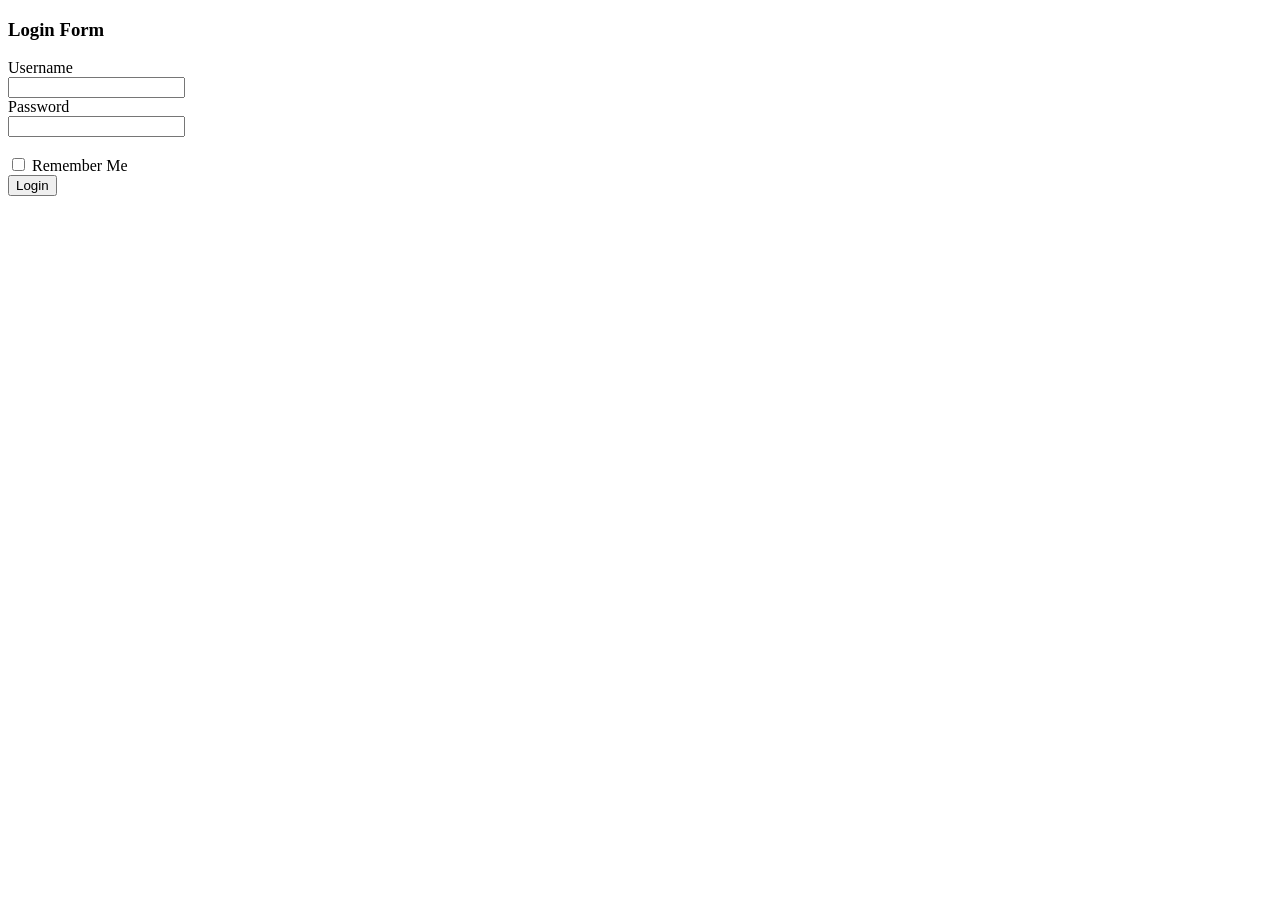
<file: form.html>
<!DOCTYPE html>
<html lang="en">
<head>
  <meta charset="UTF-8">
  <meta name="viewport" content="width=device-width, initial-scale=1.0">
  <title>Form Demo</title>
</head>
<body>
  <h3>Login Form</h3>
  <form>
    <label form="username">Username</label><br>
    <input type="text" name="username"><br>
    <label form="password">Password</label><br>
    <input type="password" name="password"><br><br>
    <input type="checkbox" name="remember"> Remember Me<br>
    <input type="submit" value="Login">
  </form>
</body>
</html>
</file>
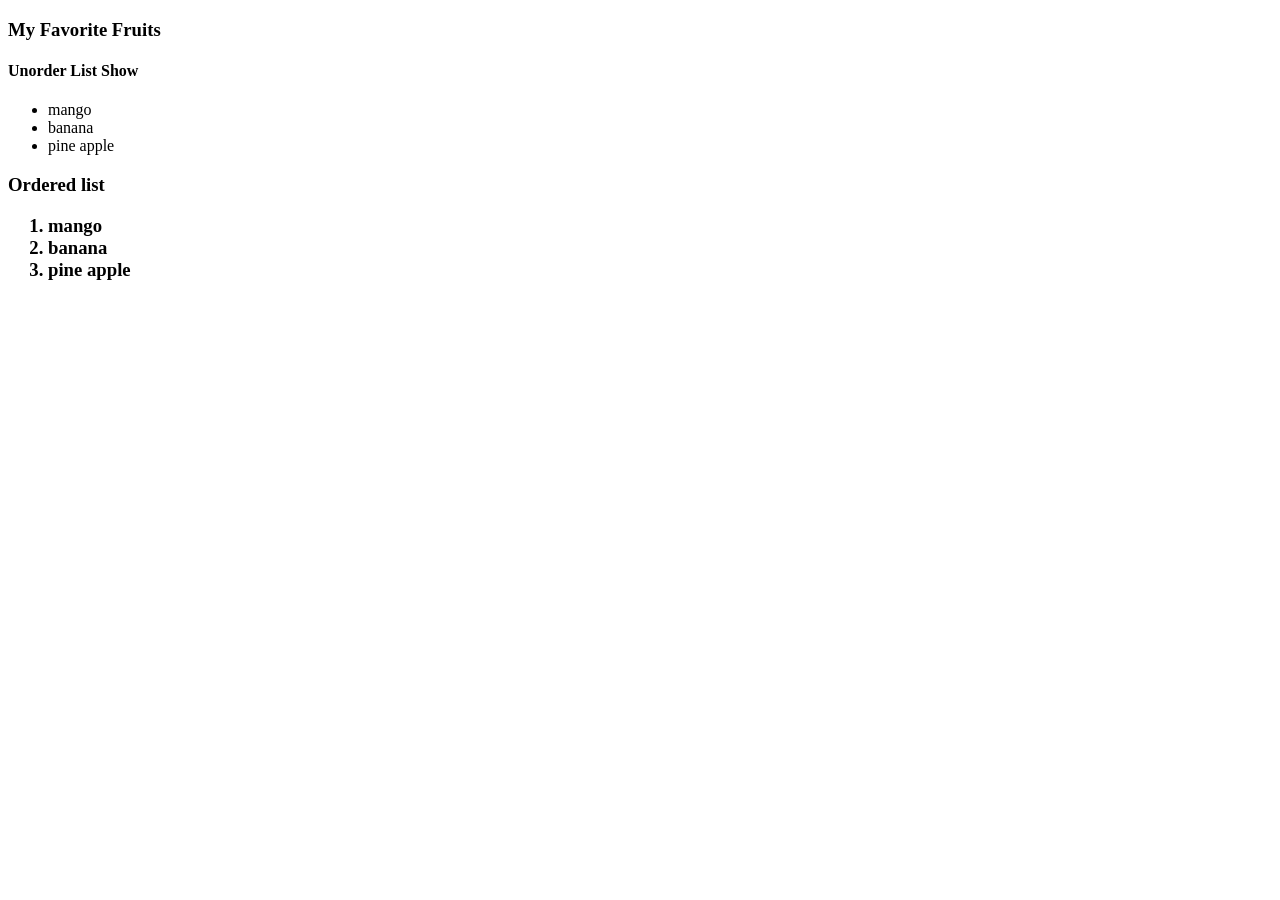
<file: list.html>
<!DOCTYPE html>
<html lang="en">
<head>
  <meta charset="UTF-8">
  <meta name="viewport" content="width=device-width, initial-scale=1.0">
  <title>List Demo</title>
</head>
<body>
  <h3>My Favorite Fruits</h3>
  <h4>Unorder List Show</h4>
  <ul>
    <li>mango</li>
    <li>banana</li>
    <li>pine apple</li>
  </ul>
  <h3>Ordered list<h3>
  <ol>
    <li>mango</li>
    <li>banana</li>
    <li>pine apple</li>
  </ol>
</body>
</html>
</file>
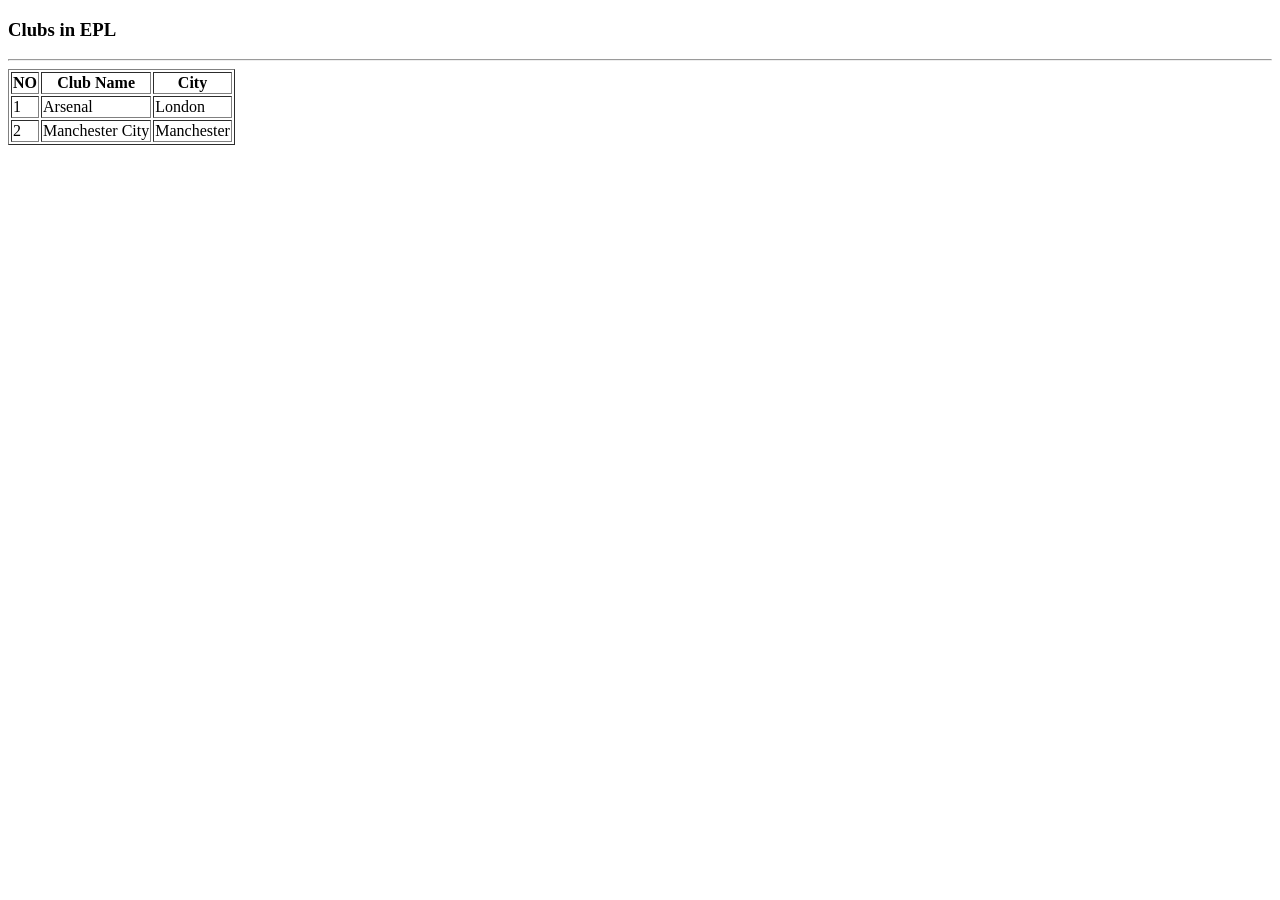
<file: table.html>
<!DOCTYPE html>
<html lang="en">
<head>
  <meta charset="UTF-8">
  <meta name="viewport" content="width=device-width, initial-scale=1.0">
  <title>EPL</title>
</head>
<body>
  <h3>Clubs in EPL</h3>
  <hr>
  <table border="1">
    <thead>
      <th>NO</th>
      <th>Club Name</th>
      <th>City</th>
    </thead>
    <tbody>
      <tr>
        <td>1</td>
        <td>Arsenal</td>
        <td>London</td>
      </tr>
      <tr>
        <td>2</td>
        <td>Manchester City</td>
        <td>Manchester</td>
      </tr>
    </tbody>
  </table>
</body>
</html>
</file>
